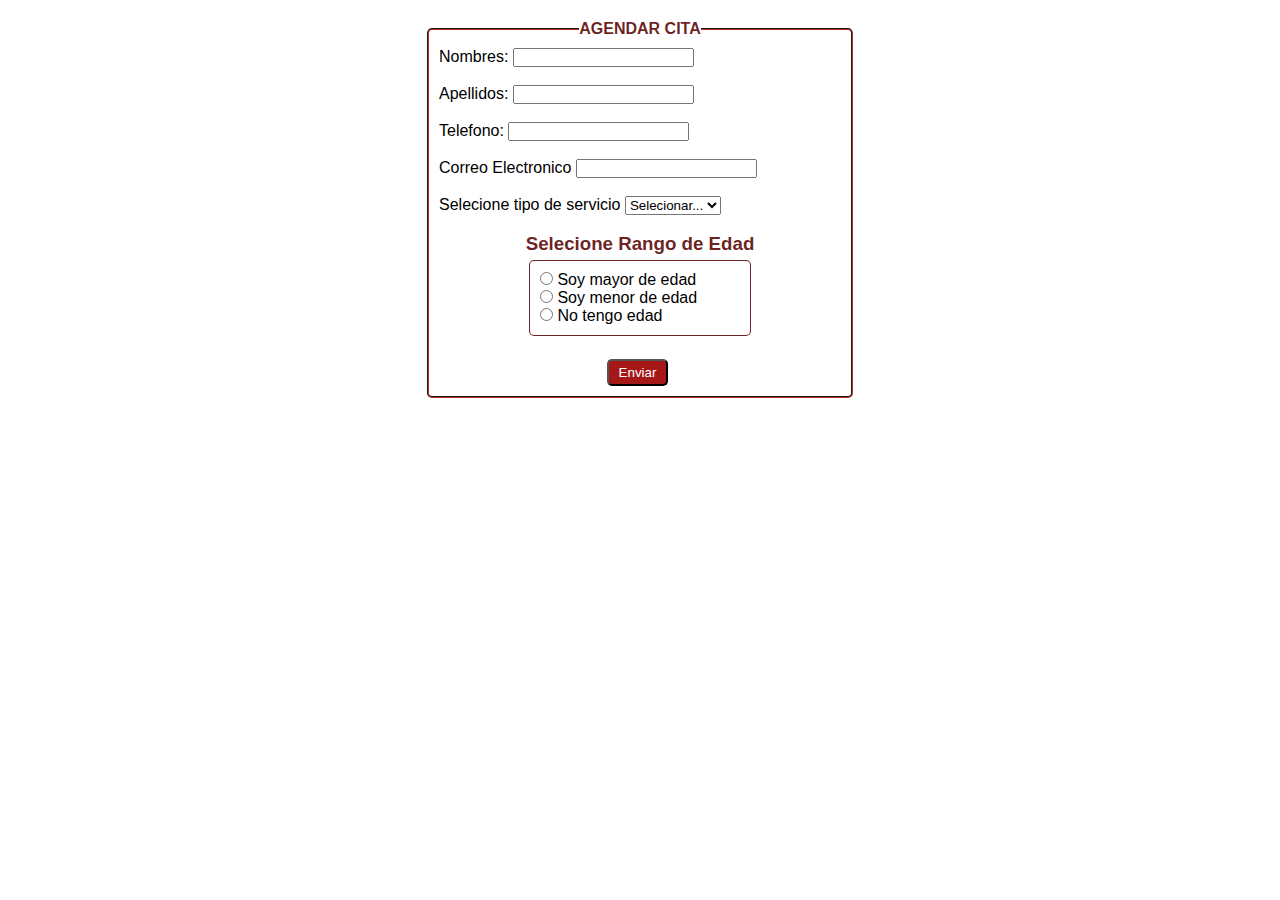
<file: 1-Agendamiento/Formulario/index.html>
<!DOCTYPE html>
<html lang="en">

<head>
    <meta charset="UTF-8">
    <meta http-equiv="X-UA-Compatible" content="IE=edge">
    <meta name="viewport" content="width=device-width, initial-scale=1.0">
    <link rel="stylesheet" href="css/index.css">
    <title>Formulario</title>
</head>

<body>
    <form action="destino.html" method="POST" name="formusuario" enctype="multipart/form-data">
        <fieldset>
            <datalist id="listanom">
                <option value="Sebastian"></option>
            </datalist>
            <legend> AGENDAR CITA </legend>

            <label>Nombres: </label>
            <input type="text" name="nombre" required plsceholder="Escribe su nombre">
            <br><br>

            <label>Apellidos: </label>
            <input type="text" name="ape" required>
            <br><br>

            <label>Telefono: </label>
            <input type="text" name="ape" required>
            <br><br>

            <label>Correo Electronico</label>
            <input type="email" name="cor" required>
            <br><br>

            <label>Selecione tipo de servicio</label>
            <select name="fruta">
                <option value="mz">Selecionar...</option>
                <option value="mz">Corte</option>
                <option value="pe">Producto</option>
            </selecT>
            <br><br>

            <label class="eeda">
                <h3>Selecione Rango de Edad</h3>
                <fieldset id="edades">
                    <input type="radio" name="edad" value="1"><label> Soy mayor de edad</label><br>
                    <input type="radio" name="edad" value="1"><label> Soy menor de edad</label><br>
                    <input type="radio" name="edad" value="3"><label> No tengo edad</label><br>
                </fieldset>
            </label>
            <br>

            <div>
                <button href="../Error-500/Error-500.html" type="submit" class="boton"><a></a> Enviar </button>
            </div>
        </fieldset>
    </form>
    <script src="js/datos.js"></script>
</body>

</html>
</file>
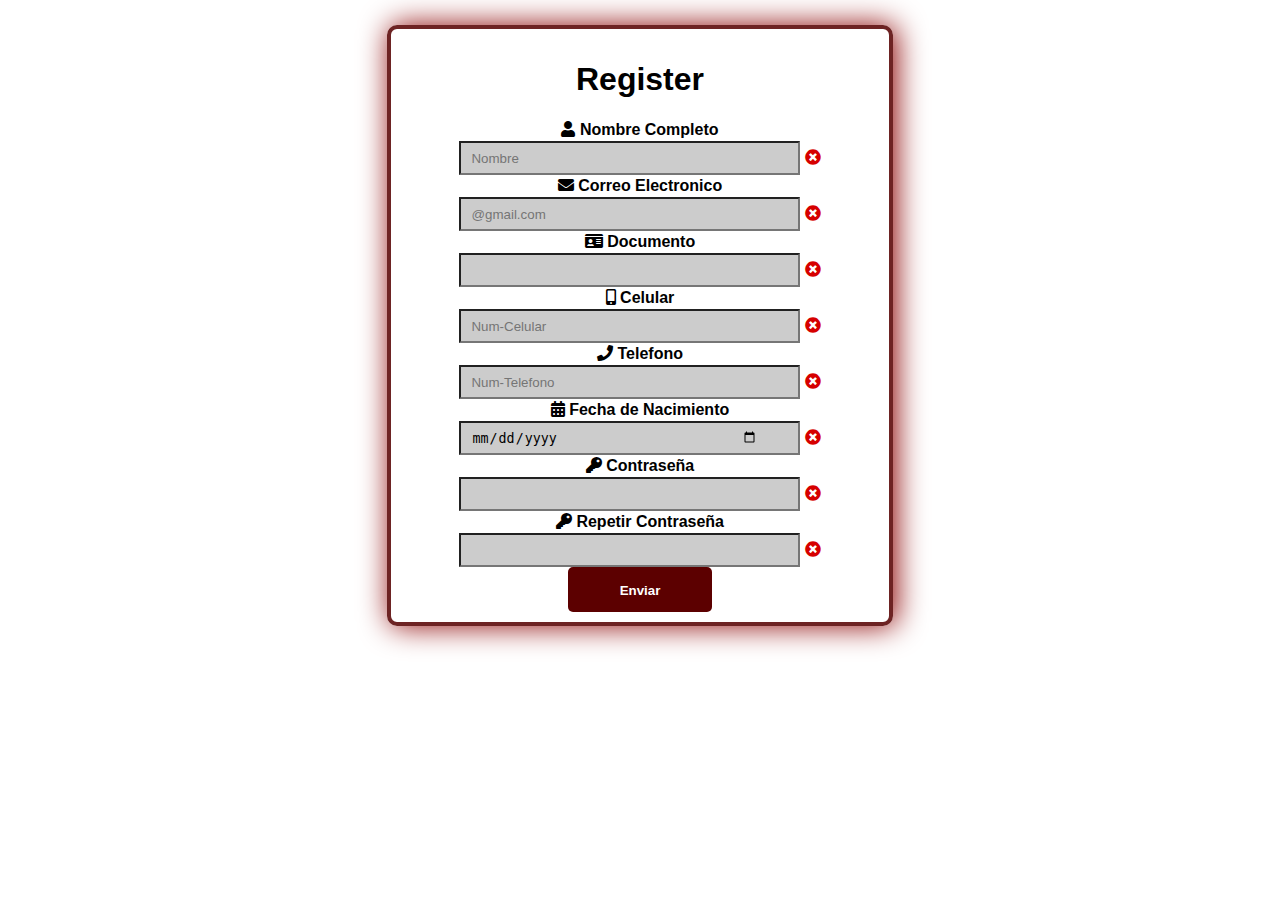
<file: 2-Servicios/prueba/index.html>
<!DOCTYPE html>
<html lang="en">

<head>
    <meta charset="UTF-8">
    <meta http-equiv="X-UA-Compatible" content="IE=edge">
    <meta name="viewport" content="width=device-width, initial-scale=1.0">
    <link rel="stylesheet" href="https://necolas.github.io/normalize.css/8.0.1/normalize.css">
    <link href="https://use.fontawesome.com/releases/v5.0.7/css/all.css" rel="stylesheet">
    <link rel="stylesheet" href="css/index.css">
    <title>2</title>
</head>

<body>
    <form>
        <h1>Register</h1>
        <div class="fomulario">
            <!-- 1 -->
            <div class="formulario-grupo formulario-grupo-correcto" id="grupo-nombre">
                <label for="nombre" class="formulario-label"><i class="fas fa-user"></i> Nombre Completo</label>
                <div class="formulario-grupo-input">
                    <input type="text" class="formulario-input" name="nombre" id="nombre" placeholder="Nombre">
                    <i class="formulario-validacion-estado fas fa-times-circle"></i>
                </div>
                <p class="formulario-input-error">El nombre no puede contener numeros. </p>
            </div>
            <!-- 2 -->
            <div class="formulario-grupo formulario-grupo-correcto" id="grupo-correo">
                <label for="correo" class="formulario-label"><i class="fas fa-envelope"></i> Correo Electronico</label>
                <div class="formulario-grupo-input">
                    <input type="email" class="formulario-input" name="correo" id="correo" placeholder="@gmail.com">
                    <i class="formulario-validacion-estado fas fa-times-circle"></i>
                </div>
                <p class="formulario-input-error">El correo solo puede contener letras, numeros, punros,guiones y gion
                    bajo.</p>
            </div>
            <!-- 3 -->
            <div class="formulario-grupo formulario-grupo-correcto" id="grupo-documento">
                <label for="documento" class="formulario-label"><i class="fas fa-id-card"></i> Documento</label>
                <div class="formulario-grupo-input">
                    <input type="text" class="formulario-input" name="documento" id="documento">
                    <i class="formulario-validacion-estado fas fa-times-circle"></i>
                </div>
                <p class="formulario-input-error">El Docimento solo puede contener el maximo de 10 digitos.</p>
            </div>
            <!-- 4 -->
            <div class="formulario-grupo formulario-grupo-correcto" id="grupo-celular">
                <label for="celular" class="formulario-label"><i class="fas fa-mobile-alt"></i> Celular</label>
                <div class="formulario-grupo-input">
                    <input type="text" class="formulario-input" name="celular" id="celular" placeholder="Num-Celular">
                    <i class="formulario-validacion-estado fas fa-times-circle"></i>
                </div>
                <p class="formulario-input-error">El Celular solo puede contener numeros y el maximo de 10 digitos.</p>
            </div>
            <!-- 5 -->
            <div class="formulario-grupo formulario-grupo-correcto" id="grupo-telefono">
                <label for="telefono" class="formulario-label"><i class="fas fa-phone"></i> Telefono</label>
                <div class="formulario-grupo-input">
                    <input type="text" class="formulario-input" name="telefono" id="telefono"
                        placeholder="Num-Telefono">
                    <i class="formulario-validacion-estado fas fa-times-circle"></i>
                </div>
                <p class="formulario-input-error">El telefono solo puede contener numeros y el maximo de 10 digitos.</p>
            </div>
            <!-- 6 -->
            <div class="formulario-grupo formulario-grupo-correcto" id="grupo-fecha-nac">
                <label for="fecha-nac" class="formulario-label"><i class="fas fa-calendar-alt"></i> Fecha de
                    Nacimiento</label>
                <div class="formulario-grupo-input">
                    <input type="date" class="formulario-input" name="fecha-nac" id="fecha-nac"
                        placeholder="Num-Telefono">
                    <i class="formulario-validacion-estado fas fa-times-circle"></i>
                </div>
                <p class="formulario-input-error">Porfavor ingrasa tu fecha de Nacimiento</p>
            </div>
            <!-- 7 -->
            <div class="formulario-grupo formulario-grupo-correcto" id="grupo-password">
                <label for="password" class="formulario-label"><i class="fas fa-key"></i> Contraseña</label>
                <div class="formulario-grupo-input">
                    <input type="password" class="formulario-input" name="password" id="password">
                    <i class="formulario-validacion-estado fas fa-times-circle"></i>
                </div>
                <p class="formulario-input-error">La contraseña tiene que ser de 4 a 12 digitos.</p>
            </div>
            <!-- 7.1 -->
            <div class="formulario-grupo formulario-grupo-correcto" id="grupo-password2">
                <label for="password2" class="formulario-label"><i class="fas fa-key"></i> Repetir Contraseña</label>
                <div class="formulario-grupo-input">
                    <input type="password" class="formulario-input" name="password2" id="password2">
                    <i class="formulario-validacion-estado fas fa-times-circle"></i>
                </div>
                <p class="formulario-input-error">Anbas contraseñas deben ser iguales.</p>
            </div>
            <!-- 8 -->
            <div class="formulario-mensaje" id="formulario-mensaje">
                <p><i class="fas fa-exclamation-triangle"></i> <b>Error: </b> Por favor rellene el formulario
                    correctamente.</p>
            </div>
            <!-- 9 -->
            <div class="formulario-grupo formulario-grupo-btn-enviar">
                <button type="submit" class="formulario-btn"><a href="../Error-500/Error-500.html" type="submit"
                        class="button_1">Enviar</a></button>
                <p class="formulario-mensaje-exito" id="formulario-mensaje-exito">FORMULARIO ENVIADO EXITOSAMENTE!</p>
            </div>
        </div>
        </from>

        <script src="https://kit.fontawesdme.com/2c36e9b7b1.js" crossorigin="anonymous"></script>
</body>

</html>
</file>
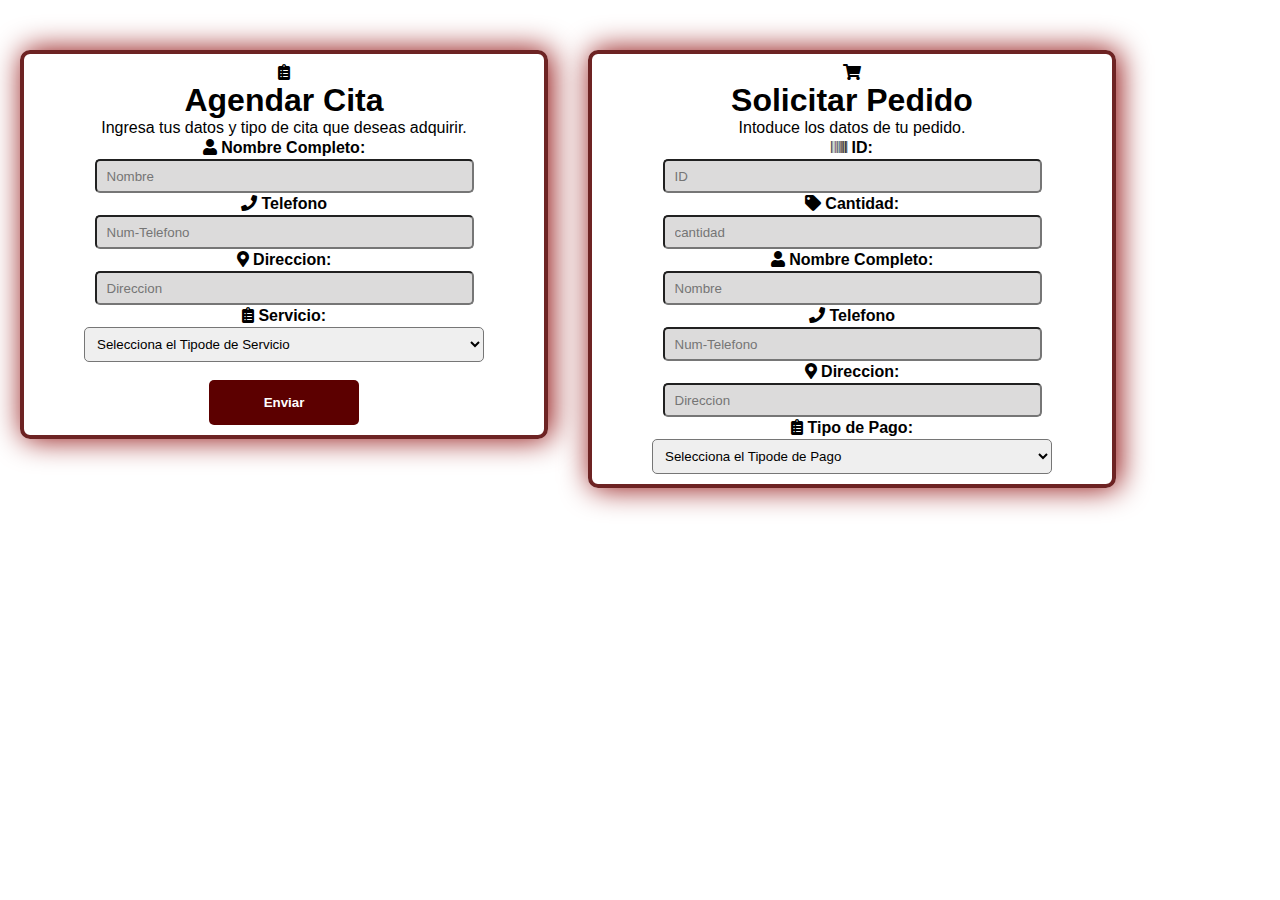
<file: 2-Servicios/prueba1/index.html>
<!DOCTYPE html>
<html lang="en">

<head>
    <meta charset="UTF-8">
    <meta http-equiv="X-UA-Compatible" content="IE=edge">
    <meta name="viewport" content="width=device-width, initial-scale=1.0">
    <link rel="stylesheet" href="https://necolas.github.io/normalize.css/8.0.1/normalize.css">
    <link href="https://use.fontawesome.com/releases/v5.0.7/css/all.css" rel="stylesheet">
    <link rel="stylesheet" href="css/index.css">
</head>

<body>

    <div>
        <div class="caja1">
            <div class="color">
                <i class="fas fa-clipboard-list color"></i>
            </div>
            <h1>Agendar Cita</h1>
            <p>Ingresa tus datos y tipo de cita que deseas adquirir.</p>
            <!-- 1 -->
            <div class="formulario-grupo" id="grupo-nombre">
                <label for="nombre" class="formulario-label"><i class="fas fa-user"></i> Nombre Completo:</label>
                <div class="formulario-grupo-input">
                    <input type="text" class="formulario-input" name="nombre" id="nombre" placeholder="Nombre">
                </div>
            </div>
            <!-- 2 -->
            <div class="formulario-grupo" id="grupo-numero-tel">
                <label for="telefono" class="formulario-label"><i class="fas fa-phone"></i> Telefono</label>
                <div class="formulario-grupo-input">
                    <input type="text" class="formulario-input" name="telefono" id="telefono"
                        placeholder="Num-Telefono">
                </div>
            </div>
            <!-- 3 -->
            <div class="formulario-grupo" id="grupo-direccion">
                <label for="direccion" class="formulario-label"><i class="fas fa-map-marker-alt"></i>
                    Direccion:</label>
                <div class="formulario-grupo-input">
                    <input type="text" class="formulario-input" name="direccion" id="direccion" placeholder="Direccion">
                </div>
            </div>
            <!-- 4 -->
            <div class="formulario-grupo" id="grupo-servicio">
                <label for="servicio" class="formulario-label"><i class="fas fa-clipboard-list"></i>
                    Servicio:</label>
                <div class="imput-contenedor">
                    <select id="servicio" name="servicio" class="servicio">
                        <option value="0">Selecciona el Tipode de Servicio</option>
                        <option value="0">Cortes de Pelo</option>
                        <option value="0">Retoque de Pelo</option>
                        <option value="0">Cortes de Barba</option>
                        <option value="0">Retoque de Barba</option>
                        <option value="0">Tintura de Pelo</option>
                        <option value="0">Tintura de Pelo</option>
                        <option value="0">Tratamiento Facial</option>
                        <option value="0">Depilacion con Cera o Cera Negra</option>
                    </select>
                </div>
            </div>
            <br>
            <!-- 5 -->
            <div class="formulario-grupo formulario-grupo-btn-enviar">
                <button type="submit" class="formulario-btn"><a href="../Error-500/Error-500.html" type="submit"
                        class="button_1">Enviar</a></button>
            </div>
            <p class="formulario-mensaje-exito" id="formulario-mensaje-exito">FORMULARIO ENVIADO EXITOSAMENTE!</p>
        </div>

        <div class="caja1">
            <i class="fas fa-shopping-cart color"></i>
            <h1>Solicitar Pedido</h1>
            <p>Intoduce los datos de tu pedido.</p>

            <!-- 1 -->
            <div class="formulario-grupo" id="grupo-producto">
                <label for="producto" class="formulario-label"><i class="fas fa-barcode"></i> ID:</label>
                <div class="formulario-grupo-input">
                    <input type="text" class="formulario-input" name="producto" id="producto" placeholder="ID">
                </div>
            </div>
            <!-- 1 -->
            <div class="formulario-grupo" id="grupo-cantidad">
                <label for="cantidad" class="formulario-label"><i class="fas fa-tag"></i> Cantidad:</label>
                <div class="formulario-grupo-input">
                    <input type="number" class="formulario-input" name="cantidad" id="cantidad" placeholder="cantidad">
                </div>
            </div>
            <!-- 1 -->
            <div class="formulario-grupo" id="grupo-nombre">
                <label for="nombre" class="formulario-label"><i class="fas fa-user"></i> Nombre Completo:</label>
                <div class="formulario-grupo-input">
                    <input type="text" class="formulario-input" name="nombre" id="nombre" placeholder="Nombre">
                </div>
            </div>
            <!-- 2 -->
            <div class="formulario-grupo" id="grupo-numero-tel">
                <label for="telefono" class="formulario-label"><i class="fas fa-phone"></i> Telefono</label>
                <div class="formulario-grupo-input">
                    <input type="text" class="formulario-input" name="telefono" id="telefono"
                        placeholder="Num-Telefono">
                </div>
            </div>
            <!-- 3 -->
            <div class="formulario-grupo" id="grupo-direccion">
                <label for="direccion" class="formulario-label"><i class="fas fa-map-marker-alt"></i>
                    Direccion:</label>
                <div class="formulario-grupo-input">
                    <input type="text" class="formulario-input" name="direccion" id="direccion" placeholder="Direccion">
                </div>
            </div>
            <!-- 4 -->
            <div class="formulario-grupo" id="grupo-Pedido">
                <label for="Pedido" class="formulario-label"><i class="fas fa-clipboard-list"></i>
                    Tipo de Pago:</label>
                <div class="imput-contenedor">
                    <select id="Pedido" name="Pedido" class="Pedido">
                        <option value="0">Selecciona el Tipode de Pago</option>
                        <option value="0">Efectivo</option>
                        <option value="0">Tarjetas Crédito</option>
                        <option value="0">Tarjetas Débito</option>
                        <option value="0">Transferencia electrónica</option>
                        <option value="0">Pago en línea</option>
                </div>
            </div>
            <!-- 5 -->
            <div class="formulario-grupo formulario-grupo-btn-enviar">
                <button type="submit" class="formulario-btn"><a href="../Error-500/Error-500.html" type="submit"
                        class="button_1">Enviar</a></button>
                <p class="formulario-mensaje-exito" id="formulario-mensaje-exito">FORMULARIO ENVIADO EXITOSAMENTE!</p>
            </div>
        </div>
    </div>

    <script src="https://kit.fontawesdme.com/2c36e9b7b1.js" crossorigin="anonymous"></script>
</body>

</html>
</file>
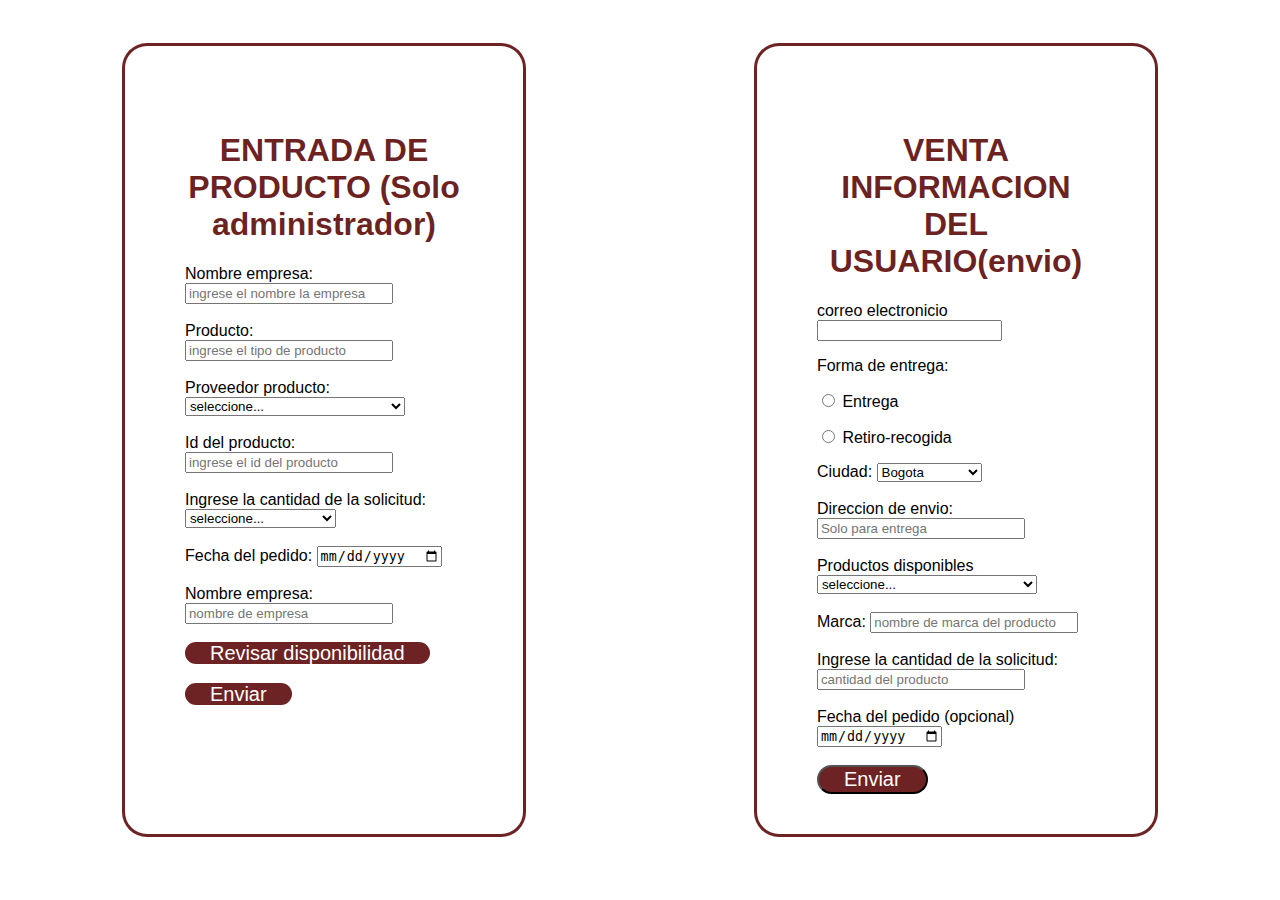
<file: 3-Inventario/prueba/index.html>
<!DOCTYPE html>
<html lang="en">

<head>
    <meta charset="UTF-8">
    <meta http-equiv="X-UA-Compatible" content="IE=edge">
    <meta name="viewport" content="width=device-width, initial-scale=1.0">
    <link rel="stylesheet" href="css/index.css">
    <title>Document</title>
</head>

<body>
    <!--encabezado comienza aqui el restante que borre-->
    <form action="destino.html" method="POST" name="formulario" enctype="multipart/form-data">
        <section class="section1">
            <div class="contenido">
                <div class="formulario">
                    <!--titulo-->
                    <div class="titulo">
                        <h1> ENTRADA DE PRODUCTO (Solo administrador)</h1>
                    </div>
                    <label for="">Nombre empresa:</label>
                    <input type="text" class="input" placeholder="ingrese el nombre la empresa" required>
                    <br><br>

                    <label for="">Producto:</label>
                    <input type="text" class="input" placeholder="ingrese el tipo de producto" required>
                    <br><br>

                    <label for="">Proveedor producto:</label>
                    <select name="" id="" required>
                        <option value="">seleccione...</option>
                        <option value="">productos faciales</option>
                        <option value="">productos de cuidado de cabello</option>
                        <option value="">ceras,geles y cremas para peinar</option>
                        <option value="">minoxidil</option>
                        <option value="">productos (barbero)</option>
                    </select>
                    <br><br>

                    <label for="">Id del producto:</label>
                    <input type="text" class="input" placeholder="ingrese el id del producto" required>
                    </select>
                    <br><br>

                    <label for="">Ingrese la cantidad de la solicitud:</label>
                    <select name="" id="">
                        <option value="">seleccione...</option>
                        <option value="">6 prductos</option>
                        <option value="">12 productos</option>
                        <option value="">24 productos </option>
                        <option value="">48 productos o mas... </option>
                    </select>
                    <br><br>

                    <label for="">Fecha del pedido:</label>
                    <input type="date">
                    <br><br>

                    <label for="">Nombre empresa:</label>
                    <input type="text" class="input" placeholder="nombre de empresa">
                    <br><br>

                    <div class="">
                        <a href="../disponibilidad/disponibilidad.html" type="submit" class="button_1">Revisar
                            disponibilidad</a>
                        <br>
                        <br>
                        <a href="../Formulario/Error-500/Error-500.html" type="submit" class="button_1">Enviar</a>
                    </div>
                </div>

                <div class="formulario">
                    <!--titulo formulario 2-->
                    <div class="titulo">
                        <h1> VENTA INFORMACION DEL USUARIO(envio)</h1>
                        <label>correo electronicio</label>
                        <input type="email" name="cor" required>
                        <br>
                    </div>


                    <p>Forma de entrega:</p>
                    <p><input type="radio" name="entrega producto" value="entrega" />
                        <ion-icon name="car"></ion-icon> Entrega
                    </p>
                    <p><input type="radio" name="entrega producto" value="retiro-recogida" /> Retiro-recogida </p>

                    </label>

                    <label for="">Ciudad:</label>
                    <select name="" id="">
                        <option value="">Bogota</option>
                        <option value="">Medellin</option>
                        <option value="">Cali</option>
                        <option value="">Barranquilla</option>
                        <option value="">Bucaramanga</option>
                        <option value="">Pasto</option>
                    </select>
                    <br><br>

                    <label for="">Direccion de envio:</label>
                    <input type="text" class="input" placeholder="Solo para entrega">
                    <br><br>

                    <label for="">Productos disponibles</label>
                    <select name="" id="">
                        <option value="">seleccione...</option>
                        <option value="">productos faciales</option>
                        <option value="">productos de cuidado de cabello</option>
                        <option value="">ceras,geles y cremas para peinar</option>
                        <option value="">minoxidil</option>
                        <option value="">productos (barbero)</option>
                    </select>
                    <br><br>

                    <label for="">Marca:</label>
                    <input type="text" class="input" placeholder="nombre de marca del producto">
                    </select>
                    <br><br>

                    <label for="">Ingrese la cantidad de la solicitud:</label>
                    <br>
                    <input type="number" class="input" placeholder="cantidad del producto">
                    </select>
                    <br><br>

                    <label for="">Fecha del pedido (opcional)</label>
                    <input type="date">
                    <br><br>

                    <div class="">
                        <button type="submit" onclick="return tiene tienepunto()" class="button_1"> Enviar</button>
                    </div>
                </div>
        </section>
        <script src="js/index.js"></script>
</body>

</html>
</file>
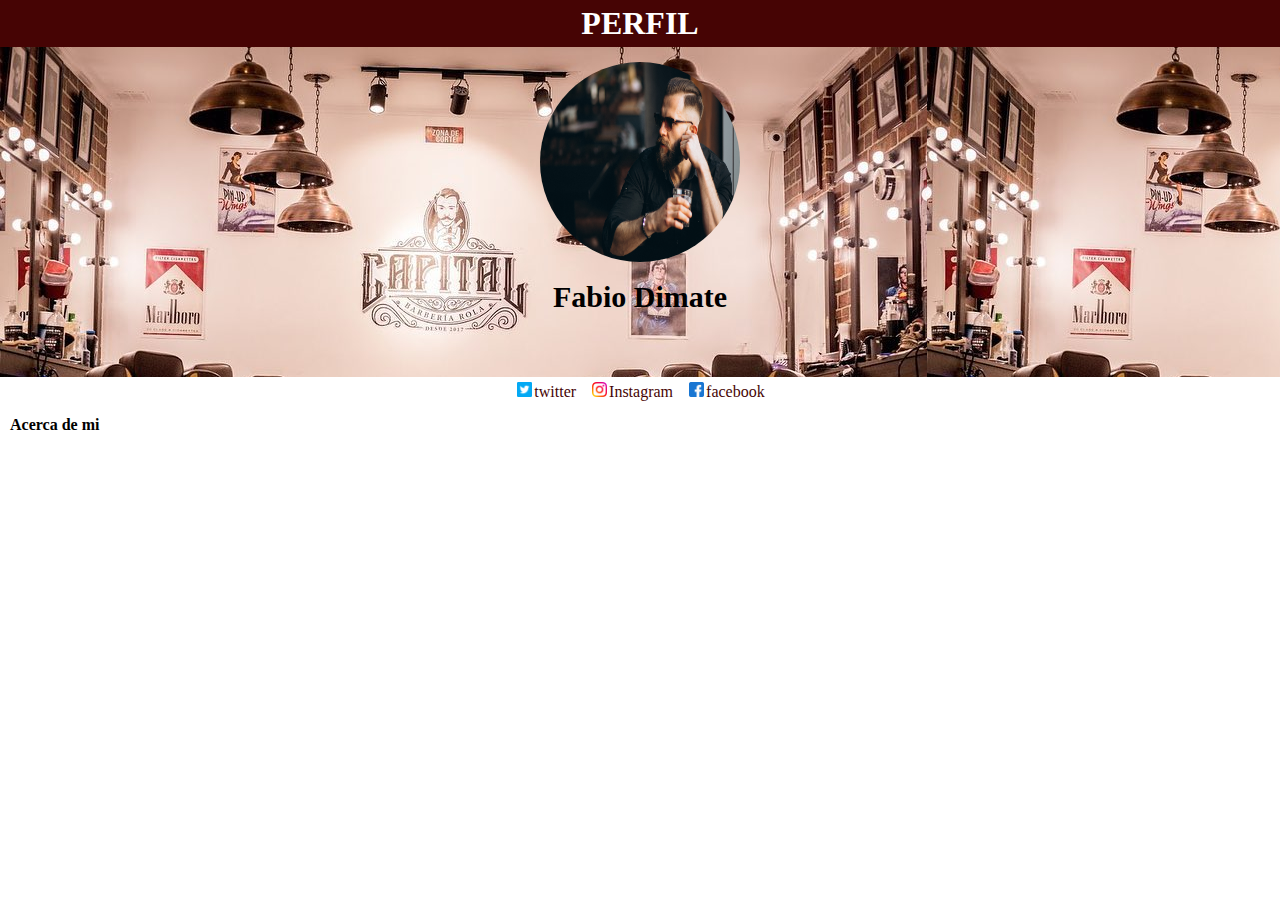
<file: dashoboard/perfil/index.html>
<!DOCTYPE html>
<html lang="en">

<head>
    <meta charset="UTF-8">
    <meta http-equiv="X-UA-Compatible" content="IE=edge">
    <meta name="viewport" content="width=device-width, initial-scale=1.0">
    <link rel="stylesheet" href="css/index.css">
    <title>Document</title>
</head>

<body>
    <div class="perfil">
        <h1>PERFIL</h1>
    </div>
    <div class="header">
        <img class="avatar" src="img/0.jpg">
        <h1 class="user-name">Fabio Dimate</h1>
    </div>
    <ul class="redes">
        <li>
            <a href="https://twitter.com/CapitalRola"><img src="img/Redes/twitter.png">twitter</a>
        </li>
        <li>
            <a href="https://www.instagram.com/capital.barberiarola/?hl=es-la"><img
                    src="img/Redes/Instagram.png">Instagram</a>
        </li>
        <li>
            <a href="https://www.facebook.com/capital.barberiarola/"><img src="img/Redes/facebook.png">facebook</a>
        </li>
    </ul>
    <div class="about">
        <h3>Acerca de mi</h3>
        <p>

        </p>
    </div>
</body>

</html>
</file>
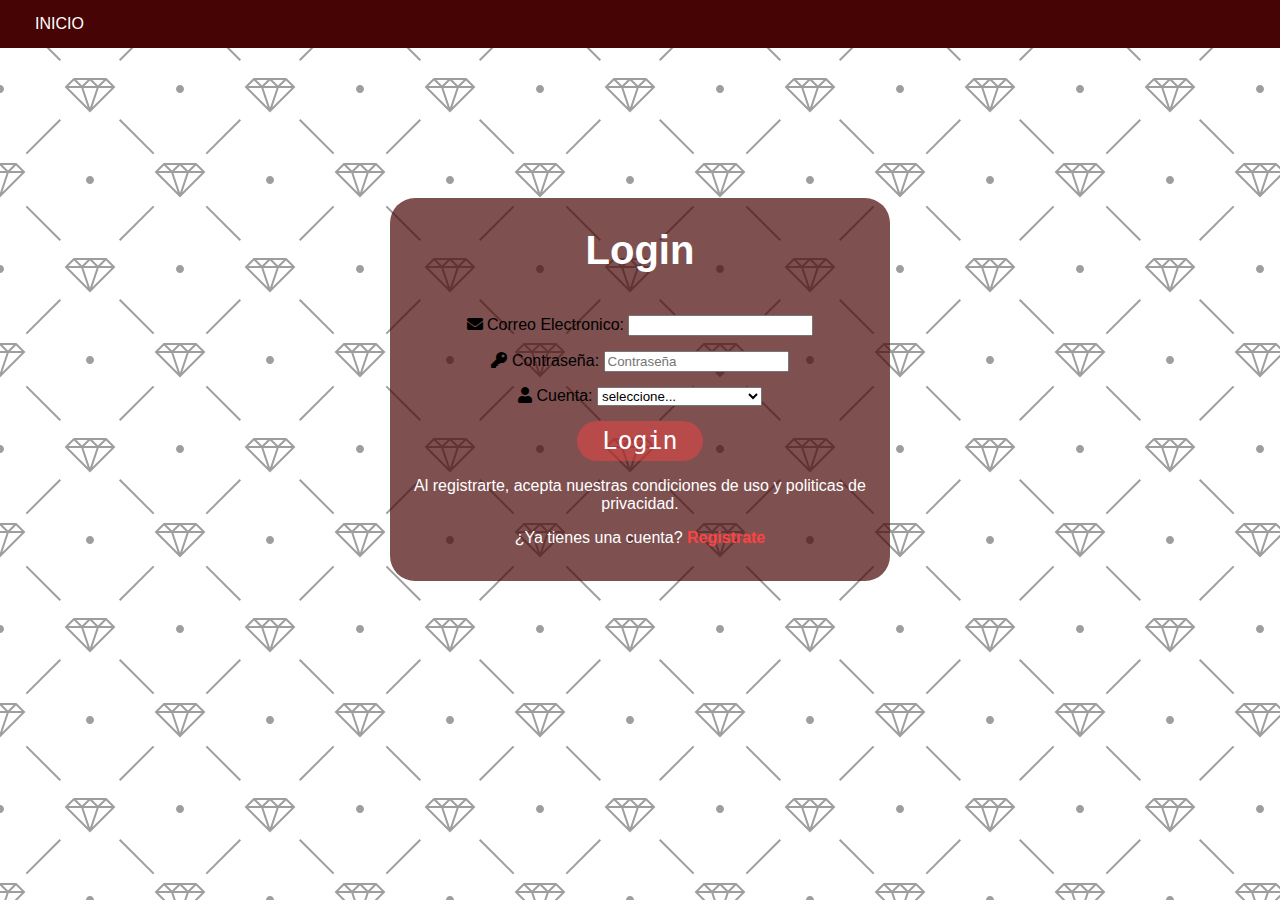
<file: Carpeta-Login-y-Register/Login.html>
<!DOCTYPE html>
<html lang="en">

<head>
    <meta charset="UTF-8">
    <meta http-equiv="X-UA-Compatible" content="IE=edge">
    <meta name="viewport" content="width=device-width, initial-scale=1.0">
    <link rel="stylesheet" href="../Carpeta-Login-y-Register/icons/css/all.min.css">
    <link rel="icon" type="image/" href="../img/Logo/icono.jpg">
    <link rel="stylesheet" href="css/loguin.css">
    <title>Login</title>
</head>

<body>
    <header>
        <article>
            <div class="tt">
                <a href="../0CWS-index.html">INICIO</a>
            </div>
        </article>
    </header>

    <form class="formulario" action="../dashoboard/dashAdmin.html">
        <h1>Login</h1>
        <div class="contenedor">

            <div class="imput-contenedor">
                <i class="fas fa-envelope"></i>
                Correo Electronico: <input type="email" name="email" required>
            </div>

            <div class="imput-contenedor">
                <i class="fas fa-key"></i>
                Contraseña: <input type="Contraseña" placeholder="Contraseña">
            </div>

            <div class="imput-contenedor">
                <i class="fas fa-user"></i>
                Cuenta: <select type="cuenta" id="cuenta" name="cuenta" class="id-1">
                    <option value="0">seleccione...</option>
                    <option value="1">cuenta personal(cliente)</option>
                    <option value="2">cuenta administrador</option>
                    <option value="3">cuenta barbero</option>
                </select>
            </div>

            <div class="Error-1">
                <button type="submit" value="Ingresar" class="button_1"
                    href="../Capital Web Site/dashoboard/dashAdmin.html">Login</button>
            </div>
            <p>Al registrarte, acepta nuestras condiciones de uso y politicas de privacidad.</p>
            <p>¿Ya tienes una cuenta?<a class="link" href="Register.html"> Registrate</a></p>
        </div>
    </form>

</body>

</html>
</file>
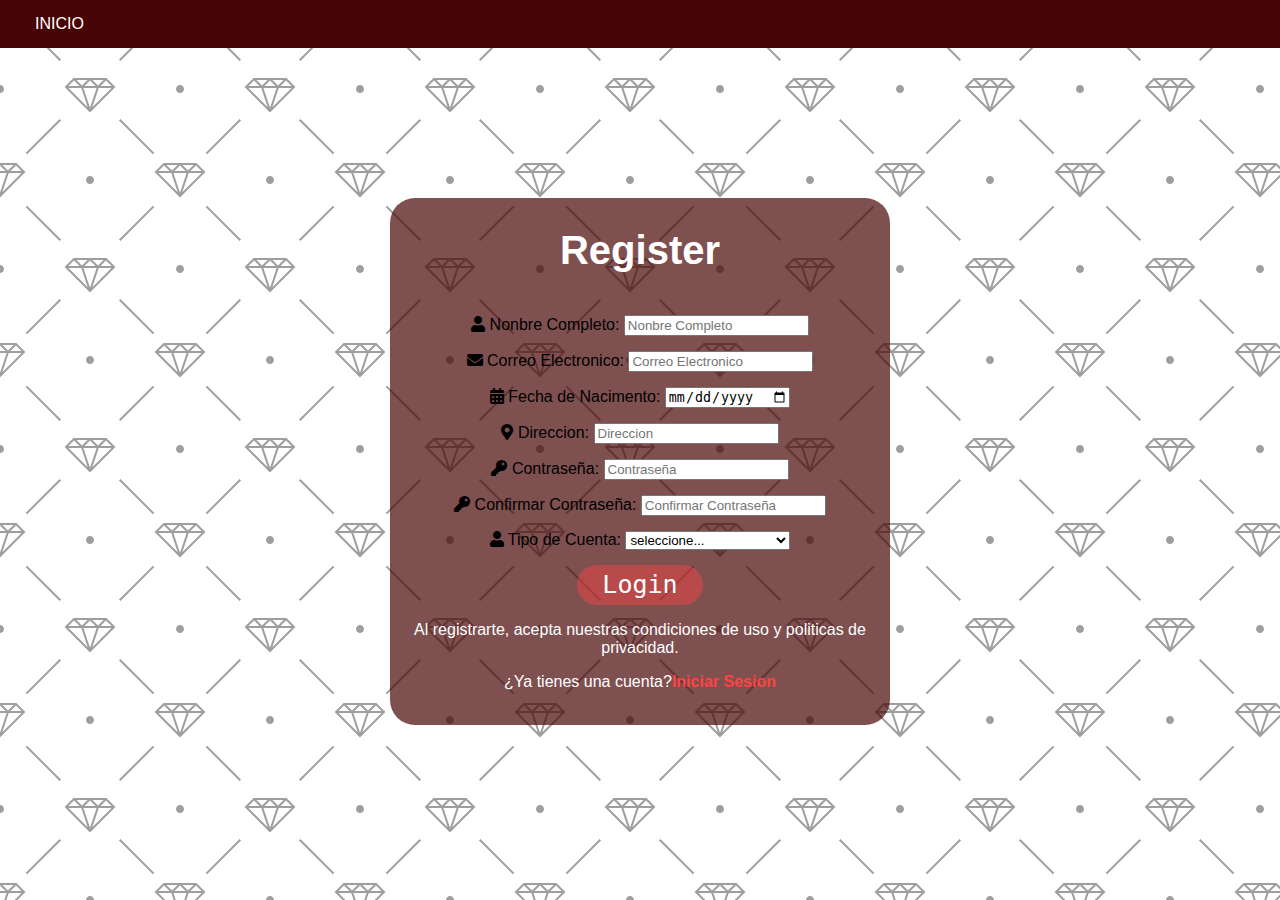
<file: Carpeta-Login-y-Register/Register.html>
<!DOCTYPE html>
<html lang="en">
<head>
    <meta charset="UTF-8">
    <meta http-equiv="X-UA-Compatible" content="IE=edge">
    <meta name="viewport" content="width=device-width, initial-scale=1.0">
    <link rel="stylesheet" href="../Carpeta-Login-y-Register/icons/css/all.min.css">
    <link rel="icon" type="image/" href="../img/Logo/icono.jpg">
    <link rel="stylesheet" href="css/loguin.css">
    <title>Register</title>
</head>
<body>
    <header>
        <article>
        <div class="tt">
            <a href="../0CWS-index.html">INICIO</a>
        </div>
    </article>
    </header>
    
    <form class="formulario">
        <h1>Register</h1>
        <div class="contenedor">

            <div class="imput-contenedor">
                <i class="fas fa-user"></i>
                Nonbre Completo: <input type="Nonbre" placeholder="Nonbre Completo">
            </div>

            <div class="imput-contenedor">
                <i class="fas fa-envelope"></i>
                Correo Electronico: <input type="email" placeholder="Correo Electronico">
            </div>

            <div class="imput-contenedor">
                <i class="fas fa-calendar-alt"></i>
                Fecha de Nacimento: <input type="date" placeholder="">
            </div>

            <div class="imput-contenedor">
                <i class="fas fa-map-marker-alt"></i>
                Direccion: <input type="Direccion" placeholder="Direccion">
            </div>

            <div class="imput-contenedor">
                <i class="fas fa-key"></i>
                Contraseña: <input type="Contraseña" placeholder="Contraseña">
            </div>

            <div class="imput-contenedor">
                <i class="fas fa-key"></i>
                Confirmar Contraseña: <input type="Contraseña" placeholder="Confirmar Contraseña">
            </div>

            <div class="imput-contenedor">
                <i class="fas fa-user"></i>
                    Tipo de Cuenta: <select id="cuenta" name="cuenta" class="id-1">
                    <option value="0">seleccione...</option>
                    <option value="1">cuenta personal(cliente)</option>
                    <option value="2">cuenta administrador</option>
                    <option value="3">cuenta barbero</option>
                    </select>
            </div>

            <div class="Error-1">
                <button type="submit" value="Ingresar" class="button_1" href="">Login</button>
            </div>
            <p>Al registrarte, acepta nuestras condiciones de uso y politicas de privacidad.</p>
            <p>¿Ya tienes una cuenta?<a class="link" href="Login.html">Iniciar Sesion</a></p>
        
        </div>
    </form>

</body>
</html>
</file>
<file: 1-Agendamiento/Formulario/css/index.css>
* {
    margin: 0px;
    padding: 0px;
    font-family: Arial, Helvetica, sans-serif;

}

legend {
    text-align: center;
}

fieldset {
    margin: 20px auto;
    width: 400px;
    color: #5e0c0ce7;
    font-weight: bold;
    border-color: #5e0c0ce7;
    border-radius: 5px;
    padding: 10px;
    background-color: #ffffffe7;
}

label {
    color: #000000;
    font-weight: normal;
}

label h3 {
    color: #5e0c0ce7;
    text-align: center;
}

div {
    text-align: center;
}

button {
    background: #9d0000e7;
    padding: 4px 10px;
    margin-right: 5px;
    cursor: pointer;
    border-radius: 5px;
    color: #ffffff;
}

#edades {
    width: 200px;
    margin: 5px 90px;
    border-color: #5e0c0ce7;
    border-width: 1px;
}

.boton:hover {
    background: #ce1504;
}
</file>
<file: 2-Servicios/prueba/css/index.css>
form {
    margin: 2% 30%;
    padding: 10px;
    border: 4px solid #5e0c0ce7;
    border-radius: 10px;
    box-shadow: 3px 0px 30px #8b0303;
    text-align: center;
}

body {
    font-family: Arial, Helvetica, sans-serif;
    background: #ffffff;
}

.formulario-label {
    display: block;
    font-weight: 700;
    padding: 2px;
    cursor: pointer;
    text-align: center;
}

.formulario-grupo-input {
    position: relative;
}

.formulario-input {
    width: 60%;
    background: #cccccc;
    border-radius: 5px solid transparent;
    height: 30px;
    line-height: 45px;
    padding: 0 40px 0 10px;
    transition: .3s ease all;
}

.formulario-input:focus {
    border: 2px solid;
    outline: none;
    box-shadow: 3px 0px 30px #5e0c0c;
}

.formulario-input-error {
    font-size: 15px;
    color: #8e0000;
    margin-bottom: 0;
    display: none;
}

.formulario-validacion-estado {
    position: static;
    z-index: 100;
    font-size: 16px;
    opacity: 0;
}

.formulario-mensaje-exito {
    font-size: 15px;
    color: #8e0000;
    display: none;
}

.formulario-mensaje-exito-activo {
    display: block;
}

.formulario-mensaje {
    height: 40px;
    line-height: 45px;
    background: #b40000a5;
    padding: 0 15px;
    border-radius: 3px;
    display: none;
}

.formulario-mensaje-activo {
    display: block;
}

.formulario-btn {
    height: 45px;
    line-height: 45px;
    width: 30%;
    background: #5c0000;
    color: #ffffff;
    font-weight: bold;
    border: none;
    border-radius: 5px;
    cursor: pointer;
    transition: .1s ease all;
}

.formulario-btn:hover {
    box-shadow: 3px 0px 30px #9a0101;
}

.formulario-mensaje-exito {
    font-size: 15px;
    color: #9a0101;
    display: none;
}

.formulario-mensaje-exito-activo {
    display: block;
}

.formulario-btn:hover {
    box-shadow: 3px 0px 30px #717171e4;
}

.formulario-mensaje-exito {
    font-size: 14px;
    color: #35bd00;
    display: none;
}

.formulario-mensaje-exito-activo {
    display: block;
}

.formulario-grupo-correcto .formulario-validacion-estado {
    color: #d60000;
    opacity: 1;
}

.formulario-grupo-incorecto .formulario-label {
    color: #d60000;
}

.formulario-grupo-incorecto .formulario-validacion-estado {
    color: #d60000;
    opacity: 1;
}

.formulario-grupo a {
    text-decoration: none;
    color: #ffffff;
}

.formulario-grupo button:hover {
    background: #a10d00;
}
</file>
<file: 2-Servicios/prueba1/css/index.css>
* {
    margin: 0;
    padding: 0;
}

body {
    font-family: Arial, Helvetica, sans-serif;
    background: #ffffff;
}

.caja1 {
    margin: 50px 20px;
    width: 500px;
    padding: 10px;
    border: 4px solid #5e0c0ce7;
    border-radius: 10px;
    box-shadow: 3px 0px 30px #8b0303;
    text-align: center;
    float: left;
}

.formulario-label {
    display: block;
    font-weight: 700;
    padding: 2px;
    cursor: pointer;
    text-align: center;
}

.formulario-grupo-input {
    position: relative;
}

.formulario-input {
    width: 65%;
    background: #dcdbdb;
    border-radius: 5px solid transparent;
    height: 30px;
    line-height: 45px;
    padding: 0 40px 0 10px;
    border-radius: 5px;
    transition: .3s ease all;
}

.imput-contenedor select {
    width: 80%;
    padding: 8px;
    border-radius: 5px;
}

.formulario-input:focus {
    border: 2px solid;
    outline: none;
    box-shadow: 3px 0px 30px #5e0c0c;
}

.formulario-btn {
    height: 45px;
    line-height: 45px;
    width: 30%;
    background: #5c0000;
    color: #ffffff;
    font-weight: bold;
    border: none;
    border-radius: 5px;
    cursor: pointer;
    transition: .1s ease all;
}

.formulario-btn:hover {
    box-shadow: 3px 0px 30px #9a0101;
}

.formulario-btn:hover {
    box-shadow: 3px 0px 30px #717171e4;
}

.formulario-mensaje-exito {
    font-size: 15px;
    color: #ff0000;
    display: none;
}

.formulario-mensaje-exito-activo {
    display: block;
}

.formulario-grupo-correcto .formulario-validacion-estado {
    color: #3dd600;
    opacity: 1;
}

.formulario-grupo-incorecto .formulario-label {
    color: #d60000;
}

.formulario-grupo-incorecto .formulario-validacion-estado {
    color: #d60000;
    opacity: 1;
}

.formulario-grupo a {
    text-decoration: none;
    color: #ffffff;
}

.formulario-grupo button:hover {
    background: #a10d00;
}

/*111111111111111111
.section1 {
    background: #ffffff;
    display: flex;
}

.conteni-do {
    display: flex;
    margin: 30px auto;
    width: 95%;
}

.text h3 {
    font-family: Georgia, 'Times New Roman', Times, serif;
    padding-bottom: 10px;
    text-align: center;
}

.text p {
    font-family: 'Times New Roman', Times, serif;
}

.col {
    display: flex;
    margin: 0 25px;
    align-items: center;
    padding: 20px;
    background: #5e0c0ce7;
    border-radius: 20px;
    border: 3px solid #000000;
}

.col i {
    font-size: 50px;
    padding: 0 200px 0 200px;
}

.color {
    color: #fcfcfc;
}

.border {
    border-bottom: 3px solid #333333;
}

.imput-contenedor i {
    font-size: 20px;
    padding: 10px;
}

.button_1 {
    font-size: 20px;
    border-radius: 25px;
    height: 20px;
    background: #790a0a;
    border: 0;
    padding-left: 25px;
    padding-right: 25px;
    color: #ffffff;
    text-decoration: none;
}

.button_1:hover {
    background: #f0850b;
}

.Error-1 {
    text-align: center;
}
</file>
<file: 3-Inventario/prueba/css/index.css>
.formulario {
    background: white;
    padding: 40px 60px;
    width: 22%;
    margin: 5px auto;
    border-radius: 25px;
    border: 3px solid #5e0c0ce7;
}

.input {
    width: 200px;
}

.titulo h1 {
    text-align: center;
    color: #5e0c0ce7;
    font-size: 32px;
    padding-top: 25px;
}

.section1 {
    display: flex;
}

.contenido {
    display: flex;
    margin: 30px auto;
    width: 100%;
}

.button_1 {
    font-size: 20px;
    border-radius: 25px;
    padding-left: 25px;
    padding-right: 25px;
    text-decoration: none;
    background: #5e0c0ce7;
    color: white;
}

.button_1:hover {
    background: green;
}

label {
    color: black;
}

div {
    font-family: 'Hind Guntur', sans-serif;

}
</file>
<file: dashoboard/perfil/css/index.css>
* {
    margin: 0;
}

.header {
    text-align: center;
    height: 300px;
    padding: 15px;
    background-image: url(../img/capital.barberia\ rola-1.jpg);
}

.avatar {
    width: 200px;
    height: 200px;
    border-radius: 50%;
}

.user-name {
    font-size: 30px;
    margin-top: 14px;
    color: #000000;
}

.redes {
    list-style: none;
    text-align: center;
    padding: 0;
}

.redes li {
    display: inline-block;
    margin: 5px;
}

a {
    text-decoration: none;
    color: #460404;
}

a:hover {
    color: #460404;
}

.redes li img {
    padding: 0px 2px;
    width: 15px;
    height: 15px;
    display: inline-block;
    background-size: cover;
}

.about {
    padding: 10px;
}

.about h3 {
    color: #000;
    font-size: 16px;
}

.about p {
    color: #000;
    font-size: 14px;
}

.perfil {
    padding: 5px;
    text-align: center;
    color: #ffffff;
    background: #460404;
}
</file>
<file: Carpeta-Login-y-Register/css/loguin.css>
* {
    box-sizing: border-box;
}
body {
    background-color: #ffffff;
    background-image: url("data:image/svg+xml,%3Csvg width='180' height='180' viewBox='0 0 180 180' xmlns='http://www.w3.org/2000/svg'%3E%3Cpath d='M81.28 88H68.413l19.298 19.298L81.28 88zm2.107 0h13.226L90 107.838 83.387 88zm15.334 0h12.866l-19.298 19.298L98.72 88zm-32.927-2.207L73.586 78h32.827l.5.5 7.294 7.293L115.414 87l-24.707 24.707-.707.707L64.586 87l1.207-1.207zm2.62.207L74 80.414 79.586 86H68.414zm16 0L90 80.414 95.586 86H84.414zm16 0L106 80.414 111.586 86h-11.172zm-8-6h11.173L98 85.586 92.414 80zM82 85.586L87.586 80H76.414L82 85.586zM17.414 0L.707 16.707 0 17.414V0h17.414zM4.28 0L0 12.838V0h4.28zm10.306 0L2.288 12.298 6.388 0h8.198zM180 17.414L162.586 0H180v17.414zM165.414 0l12.298 12.298L173.612 0h-8.198zM180 12.838L175.72 0H180v12.838zM0 163h16.413l.5.5 7.294 7.293L25.414 172l-8 8H0v-17zm0 10h6.613l-2.334 7H0v-7zm14.586 7l7-7H8.72l-2.333 7h8.2zM0 165.414L5.586 171H0v-5.586zM10.414 171L16 165.414 21.586 171H10.414zm-8-6h11.172L8 170.586 2.414 165zM180 163h-16.413l-7.794 7.793-1.207 1.207 8 8H180v-17zm-14.586 17l-7-7h12.865l2.333 7h-8.2zM180 173h-6.613l2.334 7H180v-7zm-21.586-2l5.586-5.586 5.586 5.586h-11.172zM180 165.414L174.414 171H180v-5.586zm-8 5.172l5.586-5.586h-11.172l5.586 5.586zM152.933 25.653l1.414 1.414-33.94 33.942-1.416-1.416 33.943-33.94zm1.414 127.28l-1.414 1.414-33.942-33.94 1.416-1.416 33.94 33.943zm-127.28 1.414l-1.414-1.414 33.94-33.942 1.416 1.416-33.943 33.94zm-1.414-127.28l1.414-1.414 33.942 33.94-1.416 1.416-33.94-33.943zM0 85c2.21 0 4 1.79 4 4s-1.79 4-4 4v-8zm180 0c-2.21 0-4 1.79-4 4s1.79 4 4 4v-8zM94 0c0 2.21-1.79 4-4 4s-4-1.79-4-4h8zm0 180c0-2.21-1.79-4-4-4s-4 1.79-4 4h8z' fill='%23000000' fill-opacity='0.38' fill-rule='evenodd'/%3E%3C/svg%3E");
    font-family: Arial, Helvetica, sans-serif;
    margin: 0;
    background-attachment: fixed;
}
header{
    background: #460404;/*460404*/
    width: 100%;
    padding: 15px 35px;
    text-decoration: none;
}
h1 {
    text-align: center;
    color: #ffffff;
    font-size: 40px;
}
input[type="text"],
input[type="password"] {
    font-size: 20px;
    width: 400px;
    padding: 10px;
    border: none;
}
p {
    text-align: center;
    color: #ffffff;
}

/* Classes */
.contenedor {
    margin-top: 5%;
    padding: 15px;
}
.formulario {
    background: #460404b2;
    margin-top: 150px;
    padding: 3px;
}

.imput-contenedor {
    margin-bottom: 15px;
    text-align: center ;
}
.icon {
    min-width: 50px;
    text-align: center;
    color: #ffffff;
}

.link {
    text-decoration: none;
    color: #ff4343;
    font-weight: 600;
}
.link:hover {
    color: #e41b0c;
}
.button_1 {
    font-family: 'source code pro', monospace;
    font-size: 25px;
    border-radius: 25px;
    height: 40px;
    background: #ff434373;
    border: 0;
    padding-left: 25px;
    padding-right: 25px;
    color: #ffffff;
}
.button_1:hover {
    background: #e41b0c;
}
.Error-1 {
    text-align: center;  
}
@media (min-width: 780px)
{
    .formulario {
        margin: auto;
        width: 500px;
        margin-top: 150px;
        border-radius: 25px;
    }
}
.tt a {
    color: #ffffff;/*000000*/
    width: 5px;
    text-align: center;
    text-decoration: none;
}
</file>
